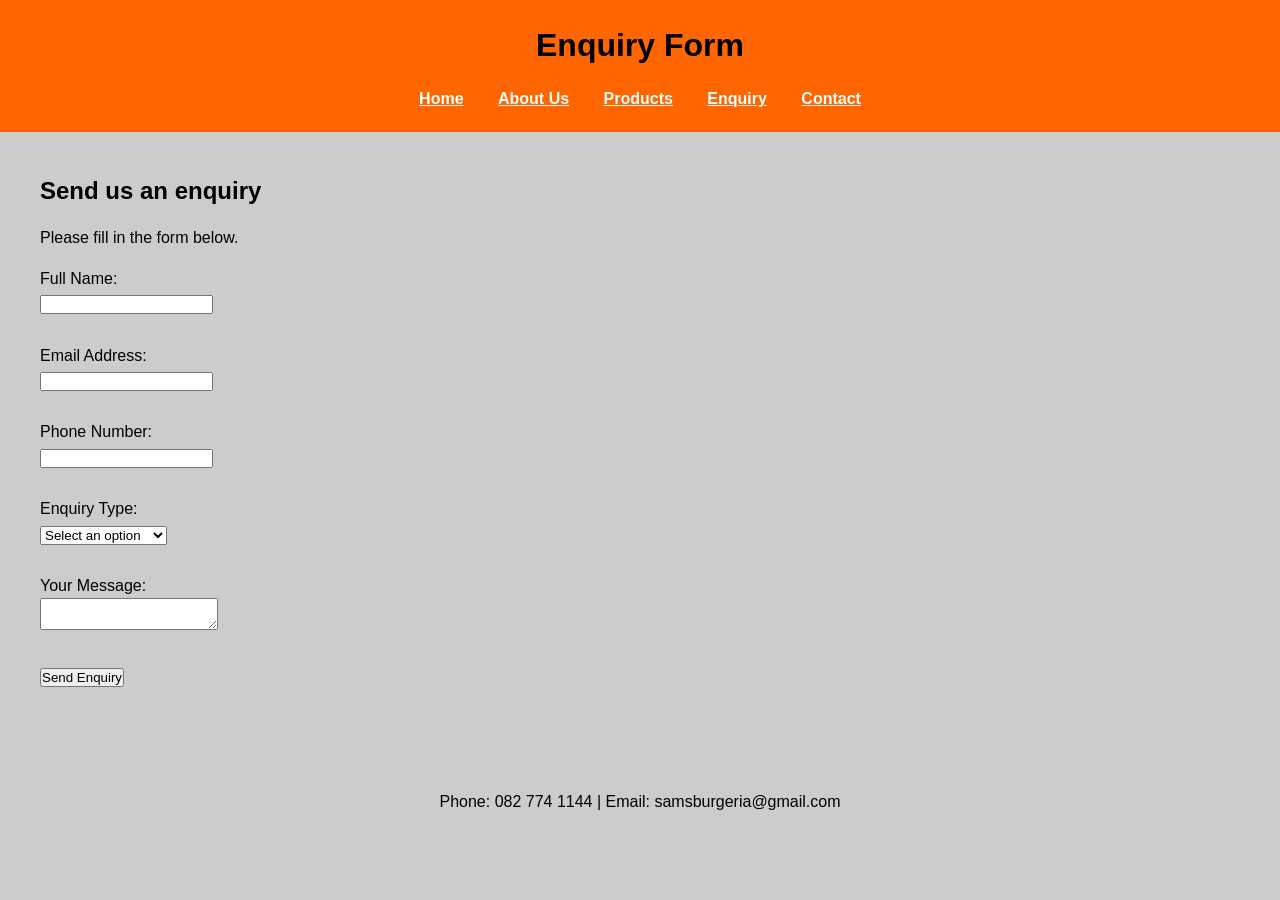
<file: enquiry.html>
<!DOCTYPE html>
<html lang="en">
    <head>
        <title>Enquiry | Sams Burgeria</title>

        <meta name="description" content="Send us your burger enquiries, feedback or questions. We are happy to assist you at Burger World.">
        <!-- Mobile friendliness -->
         <meta name="viewport" content="width=device-width, initial-scale=1.0">

        <link rel="stylesheet" href="css/style.css">
    </head>

    <body>

        <header>
            <h1>Enquiry Form</h1>

            <nav>
                <a href="index.html">Home</a>
                <a href="about.html">About Us</a>
                <a href="products.html">Products</a>
                <a href="enquiry.html">Enquiry</a>
                <a href="contact.html">Contact</a>

            </nav>
        </header>

        <main>

            <section>
                <h2>Send us an enquiry</h2>
                <p>Please fill in the form below.</p>

                <form>
                    <form id="enquiryForm">

    <label for="enqName">Full Name:</label><br>
    <input type="text" id="enqName" required minlength="3"><br><br>

    <label for="enqEmail">Email Address:</label><br>
    <input type="email" id="enqEmail" required><br><br>

    <label for="enqPhone">Phone Number:</label><br>
    <input type="tel" id="enqPhone" required pattern="[0-9]{10}"><br><br>

    <label for="burgerType">Enquiry Type:</label><br>
    <select id="burgerType" required>
        <option value="">Select an option</option>
        <option>General Question</option>
        <option>Product Enquiry</option>
        <option>Feedback</option>
    </select><br><br>

    <label for="enqMessage">Your Message:</label><br>
    <textarea id="enqMessage" required minlength="5"></textarea><br><br>

    <button type="submit">Send Enquiry</button>

</form>

<p id="enqResponse"></p>
                    </form>
            </section>

        </main>

        <footer>
            <p>Phone: 082 774 1144 | Email: samsburgeria@gmail.com</p>
        </footer>

    </body>
</html>
</file>
<file: css/style.css>
* {
    margin: 0;
    padding: 0;
    box-sizing: border-box;
}

/* Main website styling */

body {
    font-family: Arial, sans-serif;
    background-color: #cccccc;
    colour: white;
    line-height: 1.6;
}

/* Header styling */

header {
    background-color: #ff6600;
    padding: 20px;
    text-align: center;
}

/* navigation menu styling */

nav {
    margin-top: 10px;
}

/* Navigation links */

nav a {
    color: white;
    text-description: none;
    margin: 15px;
    font-weight: bold;
}

/* Hover effect */
nav a:hover {
    color: yellow
}

/* Main content spacing */

main {
    padding: 40px;
}

/* Section spacing */

section {
    margin-bottom: 40px;
}

/* Headings */

h1, h2 {
    margin-bottom: 15px;
}

/* Paragraph styling */

p {
    margin-bottom: 15px;
}

/* Image-styling */

img {
    width: 300px
    /* border-radius: 10px; */
    margin-top: 20px;
}

/* Footer styling */

footer {
    beackground-color: #222;
    text-align: center;
    padding: 20px;
}

/* DESKTOP LAYOUT */

/* Mult-column product layout */

.products-container {
    display: flex;
    justify-content: space-between;
    gap: 20px;
}

/* Individual product cards */

.product-card {
    background-color: white;
    padding: 20px;
    border-radius: 10px;
    width: 30%;
}

/* TABLET BREAKPOINT */

@media screen and (max-width: 992px) {

    body {
        font-size: 15px;
    }

    /* Navigation spacing */

    nav a {
        display: inline-block;
        margin: 10px;
        font-size: 16px;
    }

    /* Product layout changes */

    .products-container {
        flex-wrap: wrap;
    }

    .products-card {
        width: 45%;
        margin-bottom: 20px;
    }

    /* Images resize */

    img {
        width: 250px;
    }
}

/* MOBILE BREAKPOINT */

@media screen and (max-width: 600px) {

    body {
        font-size: 14px;
    }

    /* Stack navigation vertically */

    nav a {
        display: block;
        margin: 10px 0;
    }

    /* Single column layout */

    .products-container {
        flex-direction: column;
    }

    .products-card {
        width: 100%;
    }

    /* Responsive images */

    img {
        width: 100%;
        max-width: 300px;
    }

    /* Smaller padding */

    main {
        padding: 20px;
    }

    header {
        padding: 15px;
    }
}

/* Accordion */

.accordion {
    background-color: #ff6600;
    color: white;
    cursor: pointer;
    padding: 15px;
    width: 100%;
    border: none;
    text-align: left;
    margin-top: 10px;
}

.panel {
    display: none;
    padding: 15px;
    background-color: #f4f4f4;
}

/* map */

#map {
    height: 400px;
    width: 100%;
    margin-top: 20px;
}

/* Image Gallery with lightbos */

.gallery-image {
    width: 250px;
    cursor: pointer;
}

#lightbox {
    display: none;
    position: fixed;
    top: 0;
    left: 0;
    width: 100%;
    height: 100%;
    background: rgba(0,0,0,0.8);
}

#lightbox-img {
    display: block;
    margin: 50px auto;
    max-width: 80%;
}

/* Animations and transitions */

button {
    transition: 0.3s;
}

button:hover {
    background-color: #ff9900;
    transform: scale(1.05);
}

/* Add animation */

h1 {
    animation: slideIn 2s;
}

@keyframes slideIn {

    from {
        opacity: 0;
        transform: translateY(-50px);
    }

    to {
        opacity: 1;
        transform: translateY(0);
    }

}

/* add basic styling for search function */

.product {
    background-color: #f4f4f4;
    margin: 10px;
    padding: 15px;
    border-radius: 5px;
}
</file>
